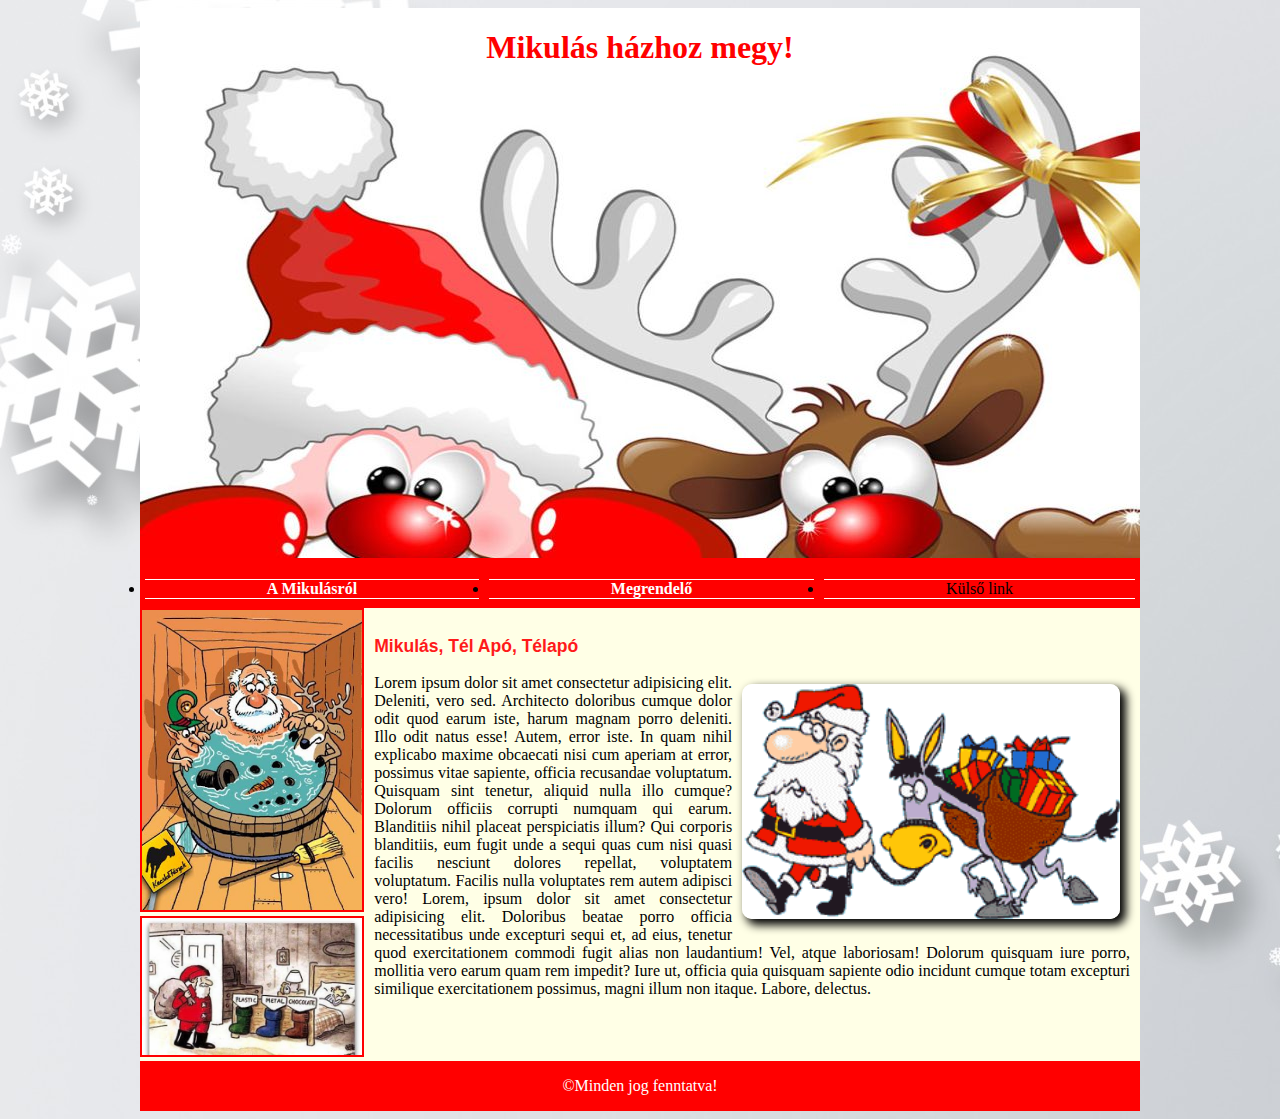
<file: index.html>
<!DOCTYPE html>
<html lang="hu">
<head>
    <meta charset="UTF-8">
    <meta name="description" content="Mikulásos oldal">
    <meta name="keywords" content="Karácsony elött">
    <meta name="author" content="Béldy Ádám">
    <meta name="viewport" content="width=device-width, initial-scale=1.0">
    <link rel="stylesheet" href="stilus.css">
    <title>Béldy Ádám</title>
</head>
<body>
    <main>
        <header>
            <h1>Mikulás házhoz megy!</h1>
        </header>
        <nav>
            <ul>
                <li><a href="#">A Mikulásról</a></li>
                <li><a href="urlap.html">Megrendelő</a></li>
                <li><a href="#"></a>Külső link</li>
            </ul>
        </nav>
        <article>
            <div class="cim"><h3>Mikulás, Tél Apó, Télapó</h3></div>
            <div class="kep"><img src="kepek/mik3.png" alt="Mikulás"></div>
            <p>Lorem ipsum dolor sit amet consectetur adipisicing elit. Deleniti, vero sed. Architecto doloribus cumque dolor odit quod earum iste, harum magnam porro deleniti. Illo odit natus esse! Autem, error iste.
            In quam nihil explicabo maxime obcaecati nisi cum aperiam at error, possimus vitae sapiente, officia recusandae voluptatum. Quisquam sint tenetur, aliquid nulla illo cumque? Dolorum officiis corrupti numquam qui earum.
            Blanditiis nihil placeat perspiciatis illum? Qui corporis blanditiis, eum fugit unde a sequi quas cum nisi quasi facilis nesciunt dolores repellat, voluptatem voluptatum. Facilis nulla voluptates rem autem adipisci vero! Lorem, ipsum dolor sit amet consectetur adipisicing elit. Doloribus beatae porro officia necessitatibus unde excepturi sequi et, ad eius, tenetur quod exercitationem commodi fugit alias non laudantium! Vel, atque laboriosam!
            Dolorum quisquam iure porro, mollitia vero earum quam rem impedit? Iure ut, officia quia quisquam sapiente odio incidunt cumque totam excepturi similique exercitationem possimus, magni illum non itaque. Labore, delectus.</p>
        </article>
        <aside>
            <div class="kep"><img src="kepek/mik1.jpg" alt="Mikulás"></div>
            <div class="kep"><img src="kepek/mik2.jpg" alt="Mikulás"></div>
        </aside>
        <footer>
            <p>&copy;Minden jog fenntatva!</p>
        </footer>
    </main>
</body>
</html>
</file>
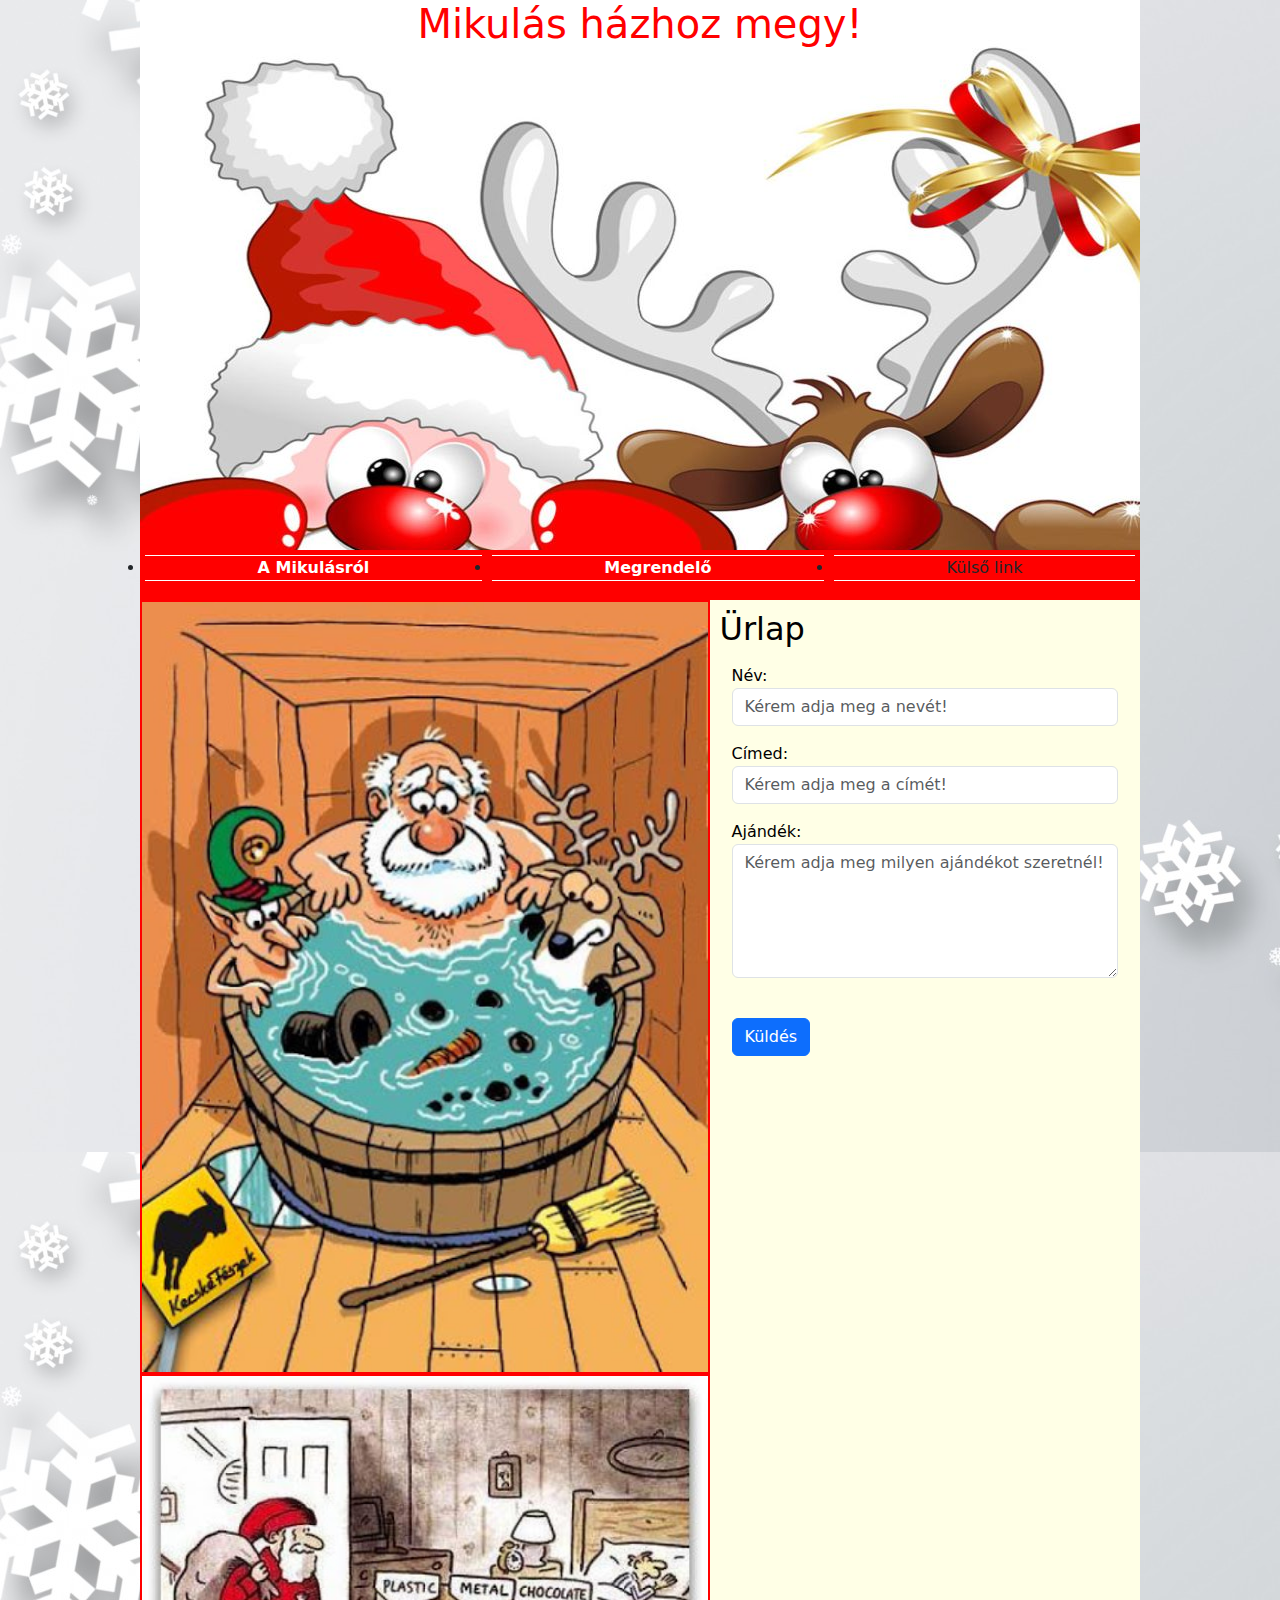
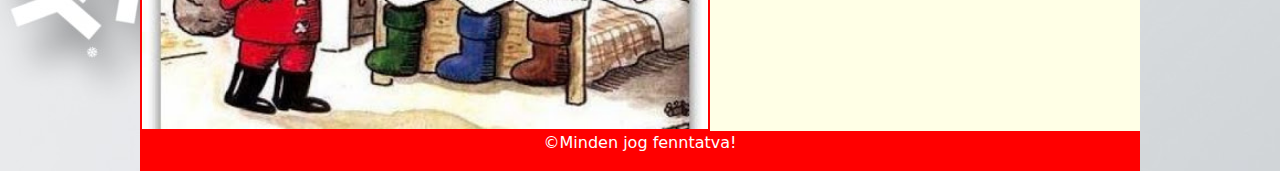
<file: urlap.html>
<!DOCTYPE html>
<html lang="hu">
<head>
    <meta charset="UTF-8">
    <meta name="description" content="Mikulásos oldal">
    <meta name="keywords" content="Karácsony elött">
    <meta name="author" content="Béldy Ádám">
    <meta name="viewport" content="width=device-width, initial-scale=1.0">
    <link rel="stylesheet" href="stilus.css">
    <link href="https://cdn.jsdelivr.net/npm/bootstrap@5.2.3/dist/css/bootstrap.min.css" rel="stylesheet">
    <script src="https://cdn.jsdelivr.net/npm/bootstrap@5.2.3/dist/js/bootstrap.bundle.min.js"></script>
    <title>Béldy Ádám</title>
</head>
<body>
    <main>
        <header>
            <h1>Mikulás házhoz megy!</h1>
        </header>
        <nav>
            <ul>
                <li><a href="index.html">A Mikulásról</a></li>
                <li><a href="urlap.html">Megrendelő</a></li>
                <li><a href="#"></a>Külső link</li>
            </ul>
        </nav>
        <article>
            <h2>Ürlap</h2>
            <div class="container mt-10">
             <form>
               <div class="mb-3 mt-3">
                 <label for="nev">Név:</label>
                 <input type="text" class="form-control" id="nev" placeholder="Kérem adja meg a nevét!" name="nev">
               </div>
               <div class="mb-3">
                 <label for="location">Címed:</label>
                 <input type="text" class="form-control" id="location" placeholder="Kérem adja meg a címét!" name="location">
               </div>
               <label for="comment">Ajándék:</label>
                 <textarea class="form-control" rows="5" id="comment" name="text" placeholder="Kérem adja meg milyen ajándékot szeretnél!"></textarea>
                <p><br></p>
               <button type="submit" class="btn btn-primary">Küldés</button>
             </form>
           </div>
        </article>
        <aside>
            <div class="kep"><img src="kepek/mik1.jpg" alt="Mikulás"></div>
            <div class="kep"><img src="kepek/mik2.jpg" alt="Mikulás"></div>
        </aside>
        <footer>
            <p>&copy;Minden jog fenntatva!</p>
        </footer>
    </main>
</body>
</html>
</file>
<file: stilus.css>
*{
    box-sizing: border-box;
}

main{
    margin: auto;
    width: 80%;
    max-width: 1000px;
    text-align: center;
    background-color: rgb(255,255,230);
    display: grid;
    grid-template-areas:
    "h h h h"
    "n n n n"
    "as a a a"
    "f f f f";
}

body{
    background-image: url(kepek/hatter.jpg);
}

aside{
    grid-area: as;
    padding: 0;
    margin: 0;
}

aside img {
    width: 100%;
    border: 2px solid red;
}

header{
    grid-area: h;
    color: rgba(255, 255, 255, 0.801);
    background-image: url(kepek/fejlec.jpg);
    height: 550px;
    color: red;
    font-weight: bold;
    text-align: center;
}

nav{
    grid-area: n;
    background-color: red;
    height: 50px;

}

nav>ul{
    display: grid;
    grid-template-columns: repeat(3, auto);
    padding: 0;
}

nav>ul>li{
    border-top: 1px solid white;
    border-bottom: 1px solid white;
    margin: 5px;
    text-decoration: none;
}

nav>ul>li>a{
    color: white;
    text-decoration: none;
    font-weight: bold;
}

article{
    grid-area: a;
    color: black;
    text-align: justify;
    width: 100%;
    padding: 10px;
}

.cim{
    font-size: 15px;
    color: #ff1a1a;
    font-family: "Trebuchet MS", Helvetica, sans-serif;
}

article img{
    width: 50%;
    float: right;
    box-shadow: black 5px 5px 10px 1px;
    border-radius: 10px 10px 10px 10px;
    margin: 10px;
}

footer{
    grid-area: f;
    text-align: center;
    background-color: red;
    color: white;
}


@media screen and (max-width:700px) {
    main{
        grid-template-areas:
    "h"
    "n"
    "a"
    "as"
    "f";
    }
}
</file>
